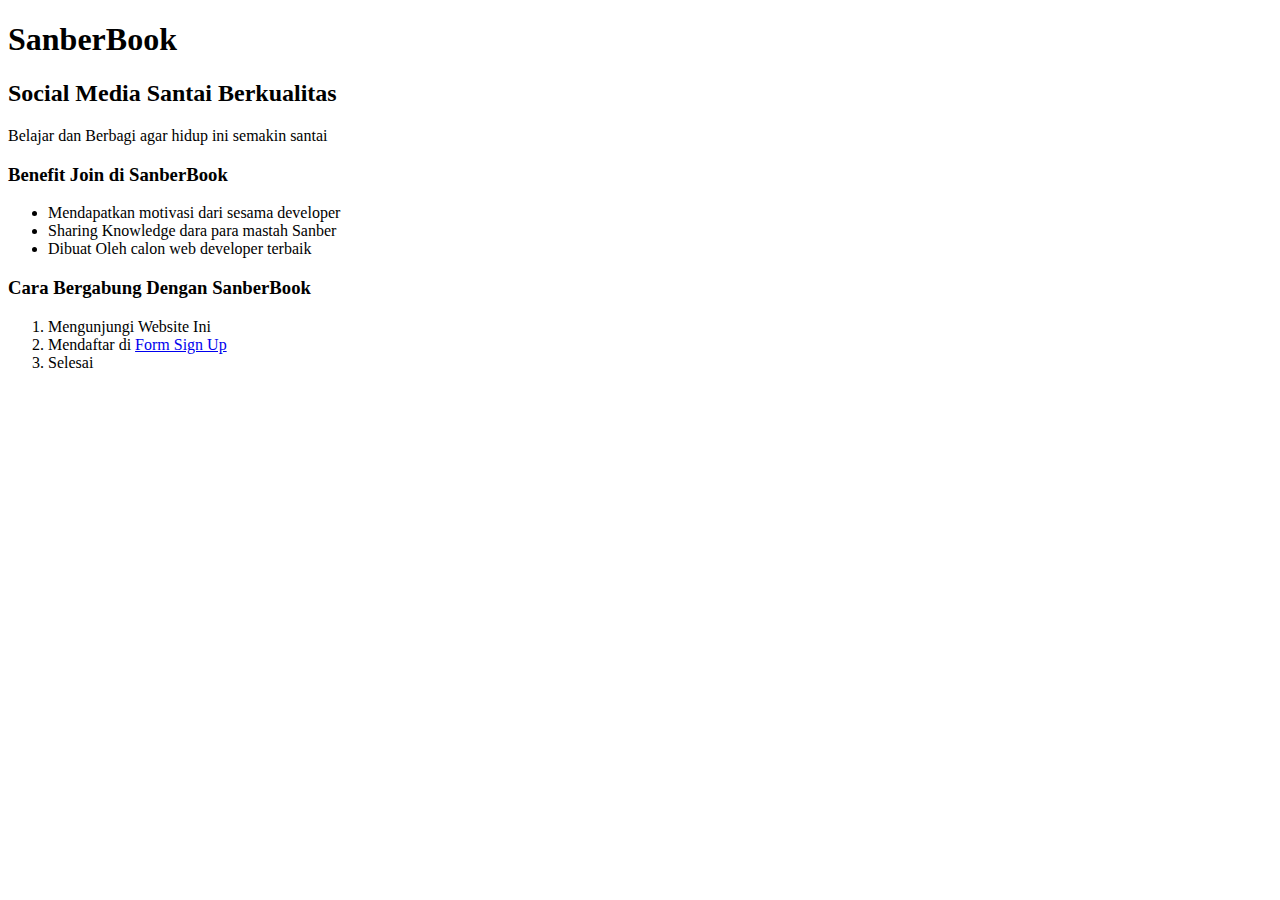
<file: index.html>
<!DOCTYPE html>
<html>
<head>
    <title>SanberCode</title>
</head>
<body>
    <h1>SanberBook</h1>
    <h2>Social Media Santai Berkualitas</h2>
        </p> Belajar dan Berbagi agar hidup ini semakin santai </p>
    <h3>Benefit Join di SanberBook</h3>
        <ul>
            <li>Mendapatkan motivasi dari sesama developer</li>
            <li>Sharing Knowledge dara para mastah Sanber</li>
            <li>Dibuat Oleh calon web developer terbaik</li>
        </ul>
    <h3>Cara Bergabung Dengan SanberBook</h3>
        <ol>
            <li>Mengunjungi Website Ini</li>
            <li>Mendaftar di <a href="form.html">Form Sign Up</a></li>
            <li>Selesai</li>
        </ol>
</body>
</html>
</file>
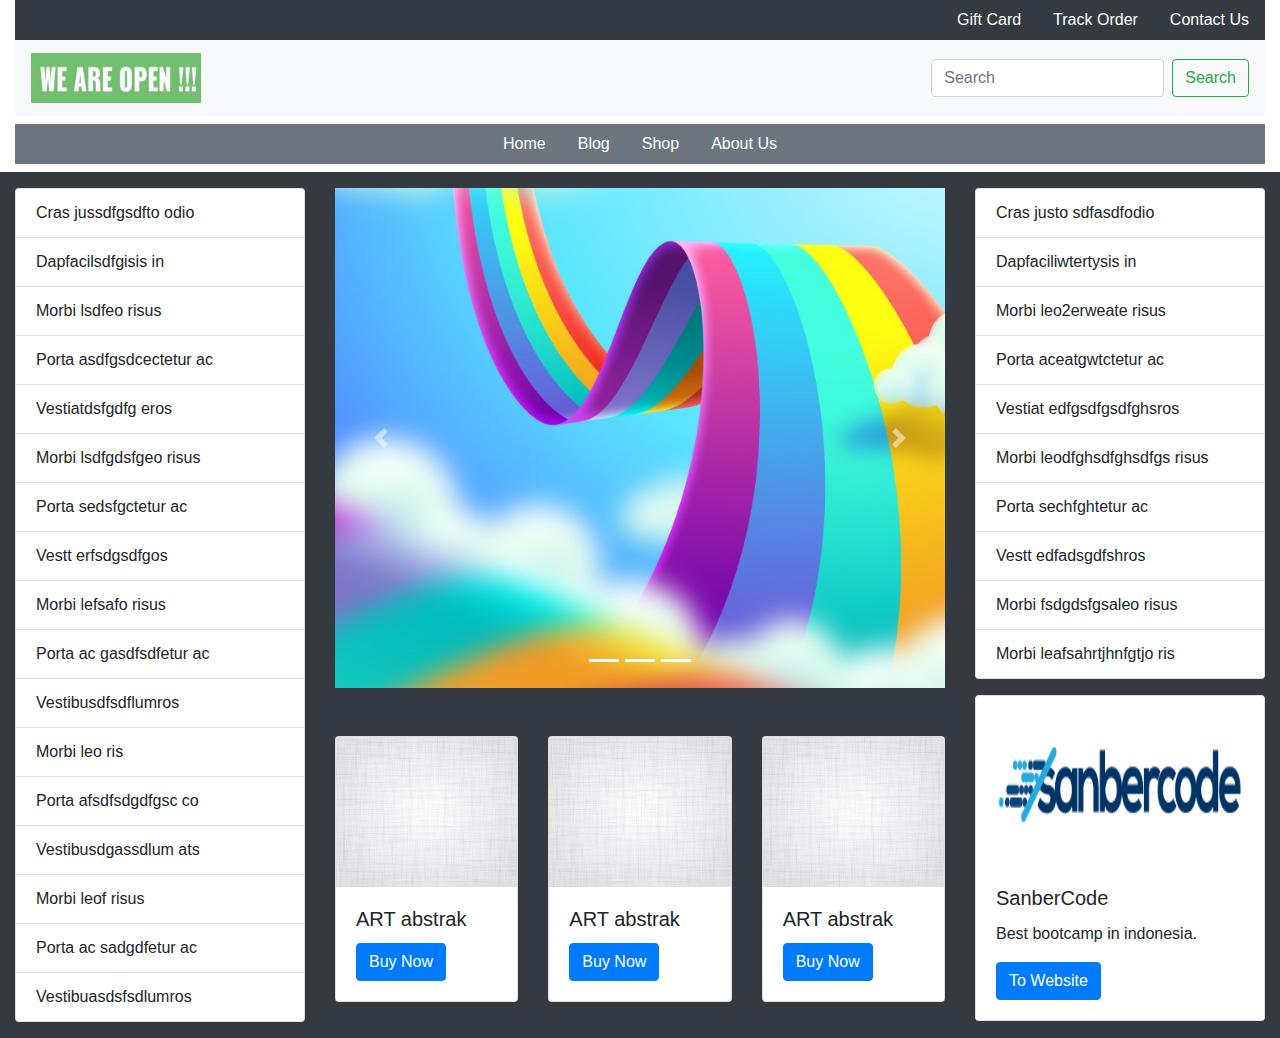
<file: bootstrap sanbercode/index.html>
<!doctype html>
<html lang="en">
  <head>
    <!-- Required meta tags -->
    <meta charset="utf-8">
    <meta name="viewport" content="width=device-width, initial-scale=1, shrink-to-fit=no">

    <!-- Bootstrap CSS -->
    <link rel="stylesheet" href="https://maxcdn.bootstrapcdn.com/bootstrap/4.0.0/css/bootstrap.min.css" integrity="sha384-Gn5384xqQ1aoWXA+058RXPxPg6fy4IWvTNh0E263XmFcJlSAwiGgFAW/dAiS6JXm" crossorigin="anonymous">
    <script src="https://maxcdn.bootstrapcdn.com/bootstrap/4.0.0/js/bootstrap.min.js" integrity="sha384-JZR6Spejh4U02d8jOt6vLEHfe/JQGiRRSQQxSfFWpi1MquVdAyjUar5+76PVCmYl" crossorigin="anonymous"></script>
    <title>KitaBuka</title>
  </head>
  <body>
    <div class="container-fluid">
        <div class="d-flex justify-content-end bg-dark">
            <ul class="nav">
                <li class="nav-item">
                  <a class="nav-link text-white" href="#">Gift Card</a>
                </li>
                <li class="nav-item">
                  <a class="nav-link text-white" href="#">Track Order</a>
                </li>
                <li class="nav-item">
                  <a class="nav-link text-white" href="#">Contact Us</a>
                </li>
              </ul>
        </div>
    </div>
    <div class="container-fluid">
        <nav class="navbar navbar-light bg-light">
        <a class="navbar-brand" href="#">
          <img src="img/logo2.jpg" width="170" height="50" alt="">
        </a>
          <form class="form-inline my-2 my-lg-0">
            <input class="form-control mr-sm-2" type="search" placeholder="Search" aria-label="Search">
            <button class="btn btn-outline-success my-2 my-sm-0" type="submit">Search</button>
          </form>
        </nav>
    </div>
      <div class="container-fluid">
        <div  class="d-flex justify-content-around bg-secondary mt-2">
            <ul class="nav">
                <li class="nav-item">
                  <a class="nav-link text-white" href="#">Home</a>
                </li>
                <li class="nav-item">
                  <a class="nav-link text-white" href="#">Blog</a>
                </li>
                <li class="nav-item">
                  <a class="nav-link text-white" href="#">Shop</a>
                </li>
                <li class="nav-item">
                    <a class="nav-link text-white" href="#">About Us</a>
                  </li>
              </ul>
        </div>
      </div>
      <div class="container-fluid mt-2">
        <div class="row bg-dark">
            <div class="col-3 mb-3 mt-3">
                <ul class="list-group">
                    <li class="list-group-item">Cras jussdfgsdfto odio</li>
                    <li class="list-group-item">Dapfacilsdfgisis in</li>
                    <li class="list-group-item">Morbi lsdfeo risus</li>
                    <li class="list-group-item">Porta asdfgsdcectetur ac</li>
                    <li class="list-group-item">Vestiatdsfgdfg eros</li>
                    <li class="list-group-item">Morbi lsdfgdsfgeo risus</li>
                    <li class="list-group-item">Porta sedsfgctetur ac</li>
                    <li class="list-group-item">Vestt erfsdgsdfgos</li>
                    <li class="list-group-item">Morbi lefsafo risus</li>
                    <li class="list-group-item">Porta ac gasdfsdfetur ac</li>
                    <li class="list-group-item">Vestibusdfsdflumros</li>
                    <li class="list-group-item">Morbi leo ris</li>
                    <li class="list-group-item">Porta afsdfsdgdfgsc co</li>
                    <li class="list-group-item">Vestibusdgassdlum ats</li>
                    <li class="list-group-item">Morbi leof risus</li>
                    <li class="list-group-item">Porta ac sadgdfetur ac</li>
                    <li class="list-group-item">Vestibuasdsfsdlumros</li>
                </ul>
            </div>
            <div class="col-6 mt-3">
                <div id="carouselExampleControls" class="carousel slide" data-ride="carousel">
                    <ol class="carousel-indicators">
                        <li data-target="#carouselExampleIndicators" data-slide-to="0" class="active"></li>
                        <li data-target="#carouselExampleIndicators" data-slide-to="1" class="active"></li>
                        <li data-target="#carouselExampleIndicators" data-slide-to="2" class="active"></li>
                    </ol>
                    <div class="carousel-inner">
                      <div class="carousel-item active">
                        <img class="d-block" src="img/main.jpg"  height="500px" alt="First slide">
                      </div>
                      <div class="carousel-item">
                        <img class="d-block" src="img/main2.jpg" height="500px" alt="Second slide">
                      </div>
                      <div class="carousel-item">
                        <img class="d-block" src="img/main3.jpg" height="500px" alt="Third slide">
                      </div>
                    </div>
                    <a class="carousel-control-prev" href="#carouselExampleControls" role="button" data-slide="prev">
                      <span class="carousel-control-prev-icon" aria-hidden="true"></span>
                      <span class="sr-only">Previous</span>
                    </a>
                    <a class="carousel-control-next" href="#carouselExampleControls" role="button" data-slide="next">
                      <span class="carousel-control-next-icon" aria-hidden="true"></span>
                      <span class="sr-only">Next</span>
                    </a>
                  </div>
                  <div class="row mt-5">
                      <div class="col">
                        <div class="card">
                          <img class="card-img-top" src="img/pattern.jpg" height="150px" alt="Card image cap">
                          <div class="card-body">
                            <h5 class="card-title">ART abstrak</h5>
                            <a href="#" class="btn btn-primary">Buy Now</a>
                          </div>
                        </div>
                      </div>
                      <div class="col">
                        <div class="card">
                          <img class="card-img-top" src="img/pattern.jpg" height="150px" alt="Card image cap">
                          <div class="card-body">
                            <h5 class="card-title">ART abstrak</h5>
                            <a href="#" class="btn btn-primary">Buy Now</a>
                          </div>
                        </div>
                      </div>
                      <div class="col">
                        <div class="card">
                          <img class="card-img-top" src="img/pattern.jpg" height="150px" alt="Card image cap">
                          <div class="card-body">
                            <h5 class="card-title">ART abstrak</h5>
                            <a href="#" class="btn btn-primary">Buy Now</a>
                          </div>
                        </div>
                      </div>
                  </div>
            </div>
            <div class="col-3 mt-3">
                <ul class="list-group">
                    <li class="list-group-item">Cras justo sdfasdfodio</li>
                    <li class="list-group-item">Dapfaciliwtertysis in</li>
                    <li class="list-group-item">Morbi leo2erweate risus</li>
                    <li class="list-group-item">Porta aceatgwtctetur ac</li>
                    <li class="list-group-item">Vestiat edfgsdfgsdfghsros</li>
                    <li class="list-group-item">Morbi leodfghsdfghsdfgs risus</li>
                    <li class="list-group-item">Porta sechfghtetur ac</li>
                    <li class="list-group-item">Vestt edfadsgdfshros</li>
                    <li class="list-group-item">Morbi fsdgdsfgsaleo risus</li>
                    <li class="list-group-item">Morbi leafsahrtjhnfgtjo ris</li>
                </ul>
                <div class="row mt-3">
                    <div class="col">
                        <div class="card">
                            <img class="card-img-top" src="img/logo.png" height="170px" alt="Card image cap">
                            <div class="card-body">
                              <h5 class="card-title">SanberCode</h5>
                              <p class="card-text">Best bootcamp in indonesia.</p>
                              <a href="https://sanbercode.com/" class="btn btn-primary">To Website</a>
                            </div>
                          </div>
                    </div>
                </div>
            </div>
          </div>
        </div>
    </div>
    <script src="https://code.jquery.com/jquery-3.2.1.slim.min.js" integrity="sha384-KJ3o2DKtIkvYIK3UENzmM7KCkRr/rE9/Qpg6aAZGJwFDMVNA/GpGFF93hXpG5KkN" crossorigin="anonymous"></script>
    <script src="https://cdnjs.cloudflare.com/ajax/libs/popper.js/1.12.9/umd/popper.min.js" integrity="sha384-ApNbgh9B+Y1QKtv3Rn7W3mgPxhU9K/ScQsAP7hUibX39j7fakFPskvXusvfa0b4Q" crossorigin="anonymous"></script>
    <script src="https://maxcdn.bootstrapcdn.com/bootstrap/4.0.0/js/bootstrap.min.js" integrity="sha384-JZR6Spejh4U02d8jOt6vLEHfe/JQGiRRSQQxSfFWpi1MquVdAyjUar5+76PVCmYl" crossorigin="anonymous"></script>
</body>
</html>
</file>
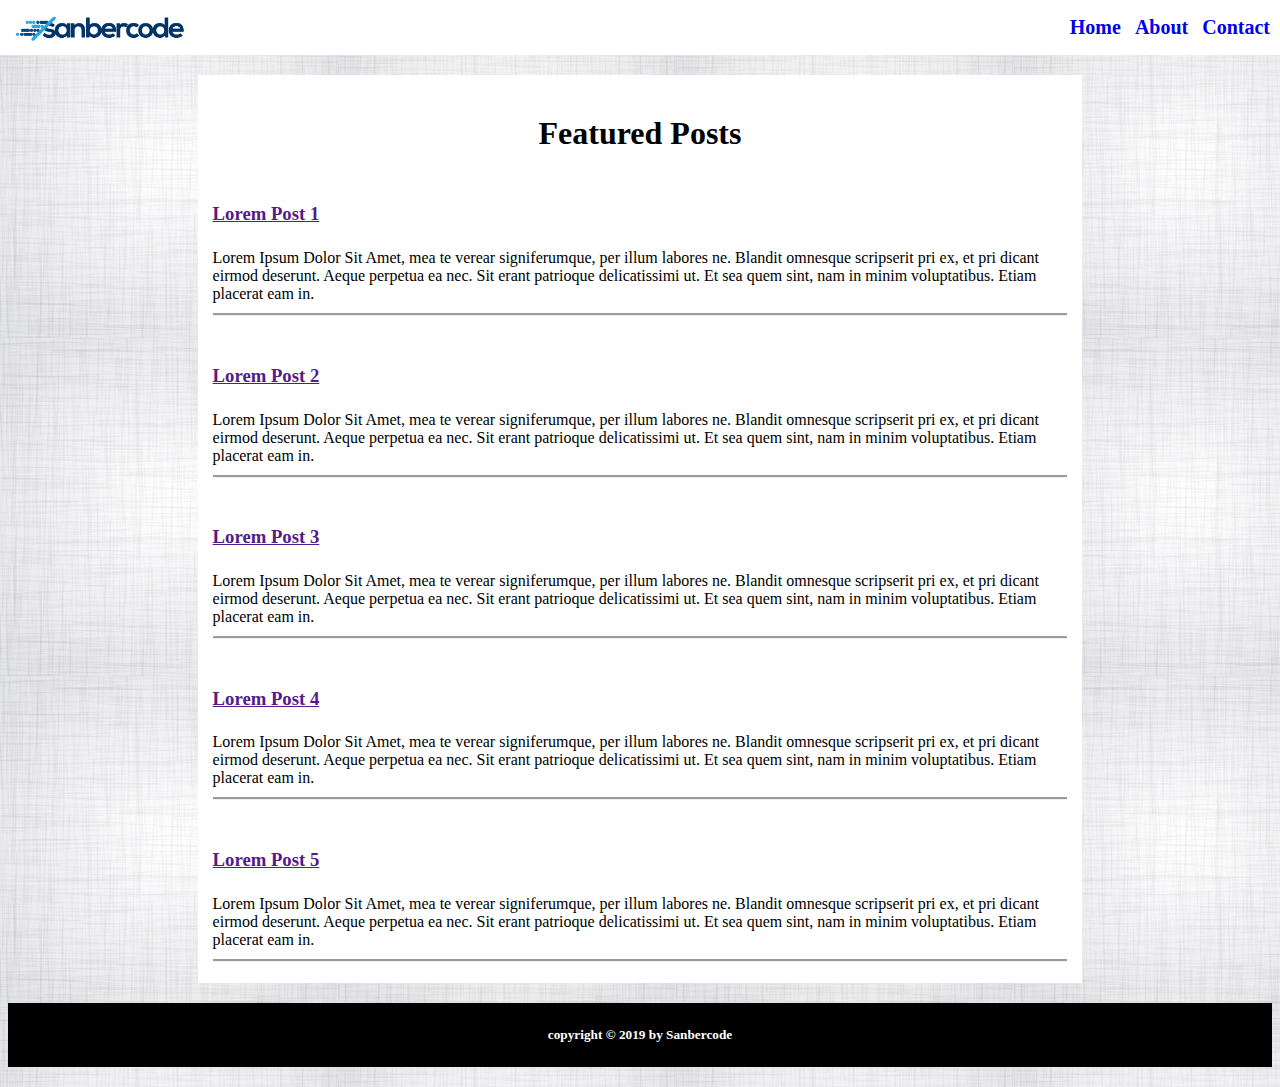
<file: sanbercode2/index.html>
<html>
  <head>
    <link href="public/css/style.css" rel="stylesheet" type="text/css">
    <link href="https://fonts.googleapis.com/css?family=Slabo+27px" rel="stylesheet">
  </head>
  <body>
    <div class="header">
      <img id="logo" src="public/img/logo.png" width="200px" />
      <nav>
        <ul>
          <a href="#"><li>Home</li></a>
          <a href="#"><li>About</li></a>
          <a href="#"><li>Contact</li></a>
        </ul>
      </nav>
    </header>
    </div>
    <section>
      <h1>Featured Posts</h1>
        <div id="article-list">
        <article>
          <a href=""><h3>Lorem Post 1</h3></a>
          <p>
            Lorem Ipsum Dolor Sit Amet, mea te verear signiferumque, per illum labores ne. Blandit omnesque scripserit pri ex, 
            et pri dicant eirmod deserunt. Aeque perpetua ea nec. Sit erant patrioque delicatissimi ut. Et sea quem sint, nam in minim voluptatibus. 
            Etiam placerat eam in.
          </p>
        </article>
        <article>
          <a href=""><h3>Lorem Post 2</h3></a>
          <p>
            Lorem Ipsum Dolor Sit Amet, mea te verear signiferumque, per illum labores ne. Blandit omnesque scripserit pri ex, 
            et pri dicant eirmod deserunt. Aeque perpetua ea nec. Sit erant patrioque delicatissimi ut. Et sea quem sint, nam in minim voluptatibus. 
            Etiam placerat eam in.
          </p>
        </article>
        <article>
          <a href=""><h3>Lorem Post 3</h3></a>
          <p>
            Lorem Ipsum Dolor Sit Amet, mea te verear signiferumque, per illum labores ne. Blandit omnesque scripserit pri ex, 
            et pri dicant eirmod deserunt. Aeque perpetua ea nec. Sit erant patrioque delicatissimi ut. Et sea quem sint, nam in minim voluptatibus.
            Etiam placerat eam in.
          </p>
        </article>
        <article>
          <a href=""><h3>Lorem Post 4</h3></a>
          <p>
            Lorem Ipsum Dolor Sit Amet, mea te verear signiferumque, per illum labores ne. Blandit omnesque scripserit pri ex, 
            et pri dicant eirmod deserunt. Aeque perpetua ea nec. Sit erant patrioque delicatissimi ut. Et sea quem sint, nam in minim voluptatibus. 
            Etiam placerat eam in.
          </p>
        </article>
        <article>
          <a href=""><h3>Lorem Post 5</h3></a>
          <p>
            Lorem Ipsum Dolor Sit Amet, mea te verear signiferumque, per illum labores ne. Blandit omnesque scripserit pri ex, 
            et pri dicant eirmod deserunt. Aeque perpetua ea nec. Sit erant patrioque delicatissimi ut. Et sea quem sint, nam in minim voluptatibus. 
            Etiam placerat eam in.
          </p>
        </article>
      </div>
    </section>
    <footer>
      <h5>copyright &copy; 2019 by Sanbercode</h5>
    </footer>
  </body>
</html>
</file>
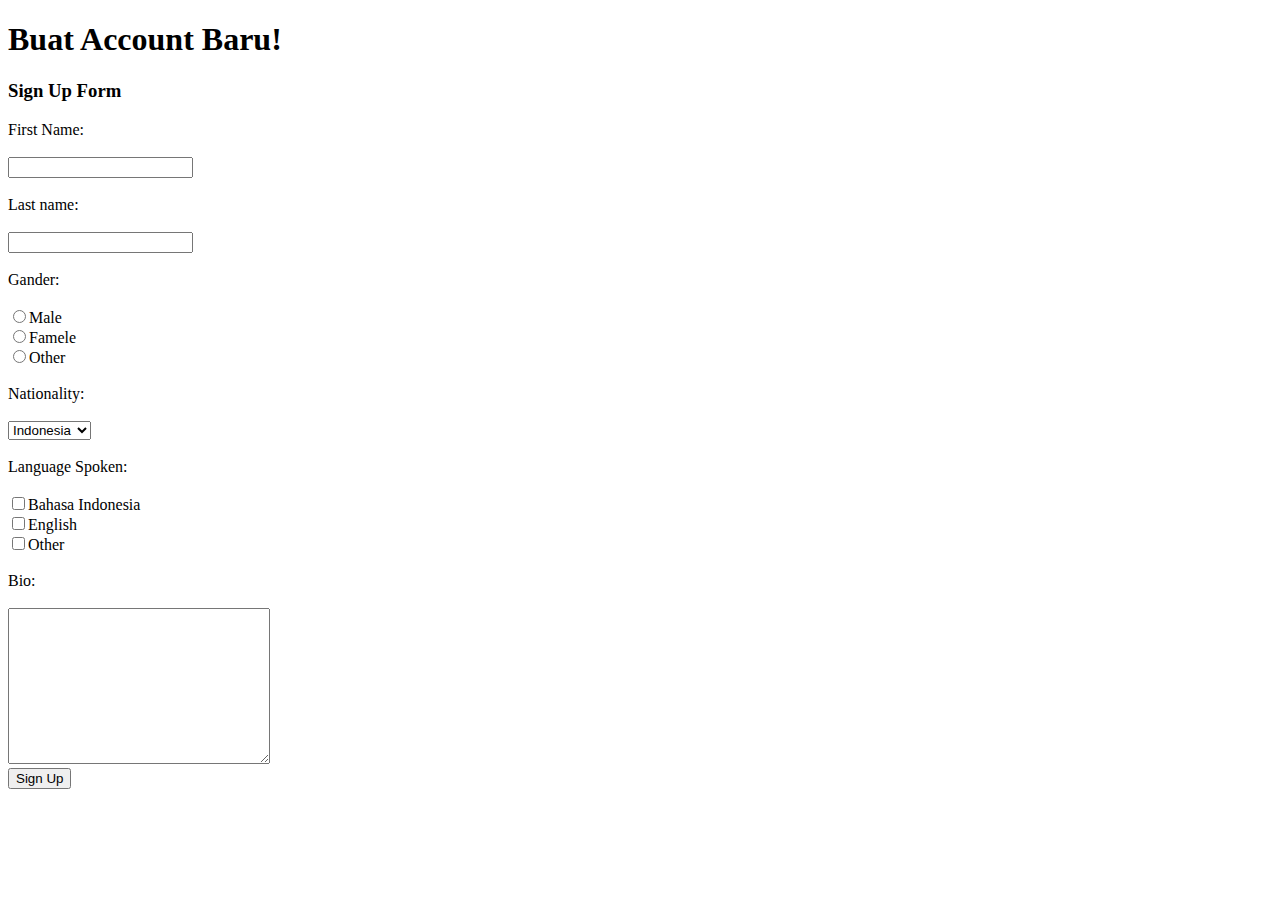
<file: form.html>
<!DOCTYPE html>
<html lang="en">
<head>
    <meta charset="UTF-8">
    <meta http-equiv="X-UA-Compatible" content="IE=edge">
    <meta name="viewport" content="width=device-width, initial-scale=1.0">
    <title>Sign Up</title>
</head>
<body>
    <h1>Buat Account Baru!</h1>
    <h3>Sign Up Form</h3>
    <form action="welcome.html" method="POST">
            <label>First Name:</label><br><br>
                <input type="text" name="nama"><br><br>
            <label>Last name:</label><br><br>
                <input type="text" name="nama"><br><br>
            <label>Gander:</label><br><br>
                <input type="radio" name="GD">Male<br>
                <input type="radio" name="GD">Famele<br>
                <input type="radio" name="GD">Other<br><br>
            <label>Nationality:</label><br><br>
            <select name="Kewarganegaraan">
                <option value="1">Indonesia</option>
                <option value="1">Malaysia</option>
                <option value="1">Singapure</option>
                <option value="1">Inggris</option>
                <option value="1">Jerman</option>
            </select><br><br>
            <label>Language Spoken:</label><br><br>
                <input type="checkbox">Bahasa Indonesia<br>
                <input type="checkbox">English<br>
                <input type="checkbox">Other<br><br>
            <label>Bio:</label><br><br>
                <textarea name="feedback" cols="30" rows="10"></textarea><br>
                <input type="submit" value="Sign Up"  >
    </form>
</body>
</html>
</file>
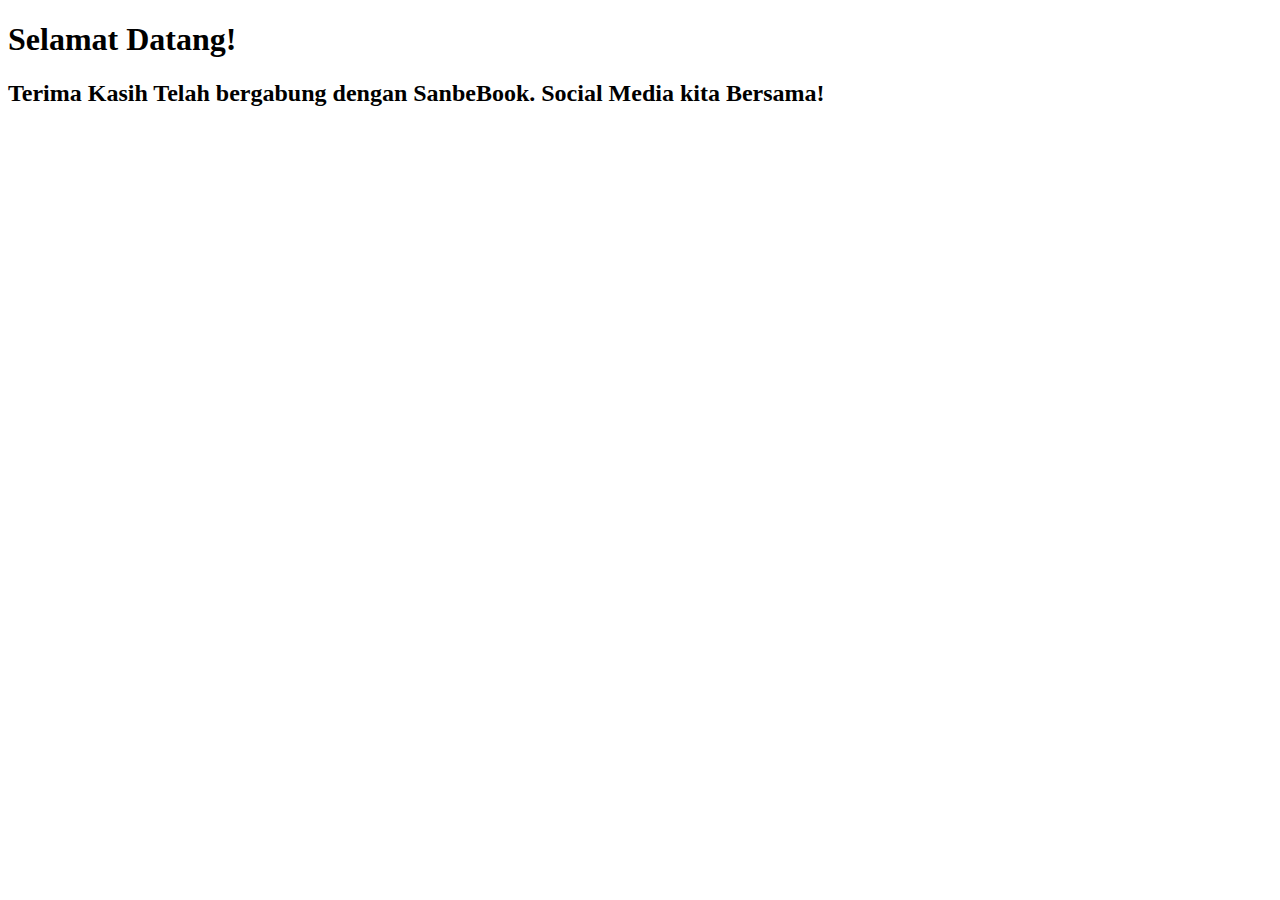
<file: welcome.html>
<!DOCTYPE html>
<html lang="en">
<head>
    <meta charset="UTF-8">
    <meta http-equiv="X-UA-Compatible" content="IE=edge">
    <meta name="viewport" content="width=device-width, initial-scale=1.0">
    <title>Sign Up Succes</title>
</head>
<body>
    <h1>Selamat Datang!</h1>
    <h2>Terima Kasih Telah bergabung dengan SanbeBook. Social Media kita Bersama!</h2>
</body>
</html>
</file>
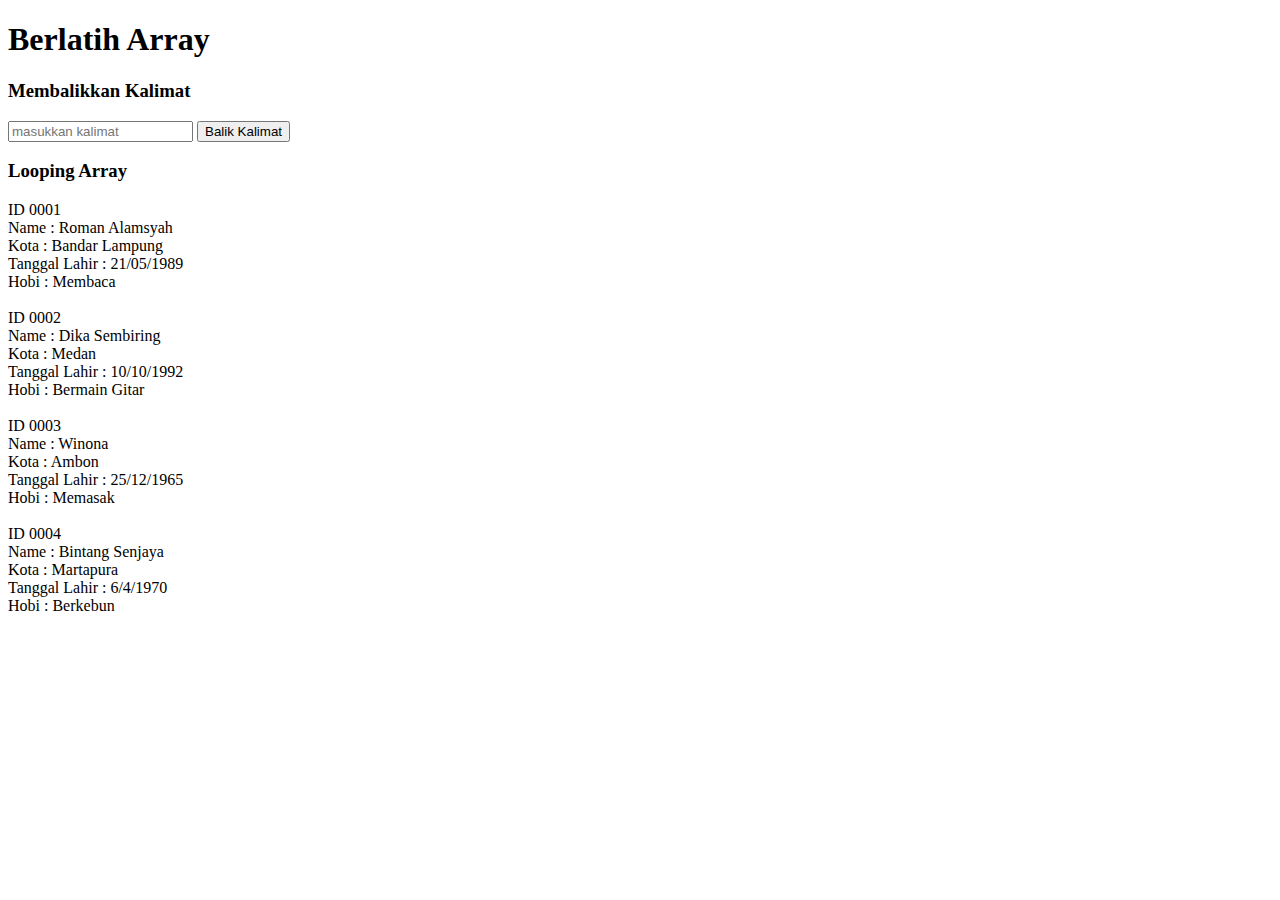
<file: sanbercode4 js/array.html>
<!DOCTYPE html>
<html lang="en">
<head>
    <meta charset="UTF-8">
    <meta name="viewport" content="width=device-width, initial-scale=1.0">
    <meta http-equiv="X-UA-Compatible" content="ie=edge">
    <title>Array</title>
</head>
<body>

    <h1>Berlatih Array</h1>

    <h3>Membalikkan Kalimat</h3>
    <form action="#" id="balikString">
        <input type="text" id="word" placeholder="masukkan kalimat">
        <input type="submit" value="Balik Kalimat">
    </form>
    <div id="jawaban1" style="margin-top: 10px"></div>
    
    <h3>Looping Array</h3>
    <div id="jawaban2"></div>


    <script>
        /* 
            SOAL NO. 1 Balik Kalimat 
            Tipe data String dapat dilihat sebagai tipe data array. Kita dapat mengakses karakter-karakter pada sebuah string seperti mengakses elemen pada array.
            Buatlah sebuah fungsi dengan nama balikString(). Fungsi ini akan menerima argumen sebuah string dan mengembalikan kebalikannya.
            
            Catatan: TIDAK Boleh menggunakan reverse, wajib dengan looping!

            Contoh: 
            balikString("abduh coding") 
            akan memberikan output: "gnidoc hudba"

            Hint: Gunakan properti length dari string untuk mencari tahu panjang string
        */
        // Code kamu di sini
        var output = "";
        function balikString(huruf){
            for(var a = huruf.length - 1; a>=0; a--){
                output += huruf[a];
            }
            return output
        }
        
        // Driver Code, jangan diganggu!
        var formBalikString = document.getElementById("balikString")
        formBalikString.addEventListener("submit", function(e) {
            e.preventDefault()
            var word = document.getElementById("word").value
            var reverseWord = balikString(word)

            document.getElementById("jawaban1").innerHTML = reverseWord
        })

        
        
        /* 
            SOAL NO. 2 LOOPING PADA ARRAY
            Buatlah sebuah fungsi dengan nama dataHandling() dengan sebuah parameter untuk menerima argumen. Argumen yang akan diterima adalah sebuah 
            array yang berisi beberapa array sejumlah n. Contoh input dapat dilihat dibawah:

            var input = [
                ["0001", "Roman Alamsyah", "Bandar Lampung", "21/05/1989", "Membaca"],
                ["0002", "Dika Sembiring", "Medan", "10/10/1992", "Bermain Gitar"],
                ["0003", "Winona", "Ambon", "25/12/1965", "Memasak"],
                ["0004", "Bintang Senjaya", "Martapura", "6/4/1970", "Berkebun"]
            ]

            Tugas kamu adalah mengimplementasikan fungsi dataHandling agar dapat menampilkan data-data pada dari argumen seperti di bawah ini:

            Nomor ID:  0001
            Nama Lengkap:  Roman Alamsyah
            TTL:  Bandar Lampung 21/05/1989
            Hobi:  Membaca

            Nomor ID:  0002
            Nama Lengkap:  Dika Sembiring
            TTL:  Medan 10/10/1992
            Hobi:  Bermain Gitar

            Nomor ID:  0003
            Nama Lengkap:  Winona
            TTL:  Ambon 25/12/1965
            Hobi:  Memasak

            Nomor ID:  0004
            Nama Lengkap:  Bintang Senjaya
            TTL:  Martapura 6/4/1970
            Hobi:  Berkebun

        */

        var input = [
                ["0001", "Roman Alamsyah", "Bandar Lampung", "21/05/1989", "Membaca"],
                ["0002", "Dika Sembiring", "Medan", "10/10/1992", "Bermain Gitar"],
                ["0003", "Winona", "Ambon", "25/12/1965", "Memasak"],
                ["0004", "Bintang Senjaya", "Martapura", "6/4/1970", "Berkebun"]
            ]
        
        // Code kamu di sini, lakukan looping terhadap input di atas
        function dataHandling(bio){
            var output="";
            for(var i=0; i<bio.length; i++){
                output += " ID " + bio[i][0] + "<br> Name : " + bio[i][1] + "<br> Kota : " + bio[i][2] + "<br> Tanggal Lahir : " + bio[i][3] + "<br> Hobi : " + bio[i][4] + "<br><br>"
            }
            return output
        }
        
        var jawaban2 = dataHandling(input) // =  Isikan outputnya di sini

        document.getElementById("jawaban2").innerHTML = jawaban2  

    </script>

</body>
</html>
</file>
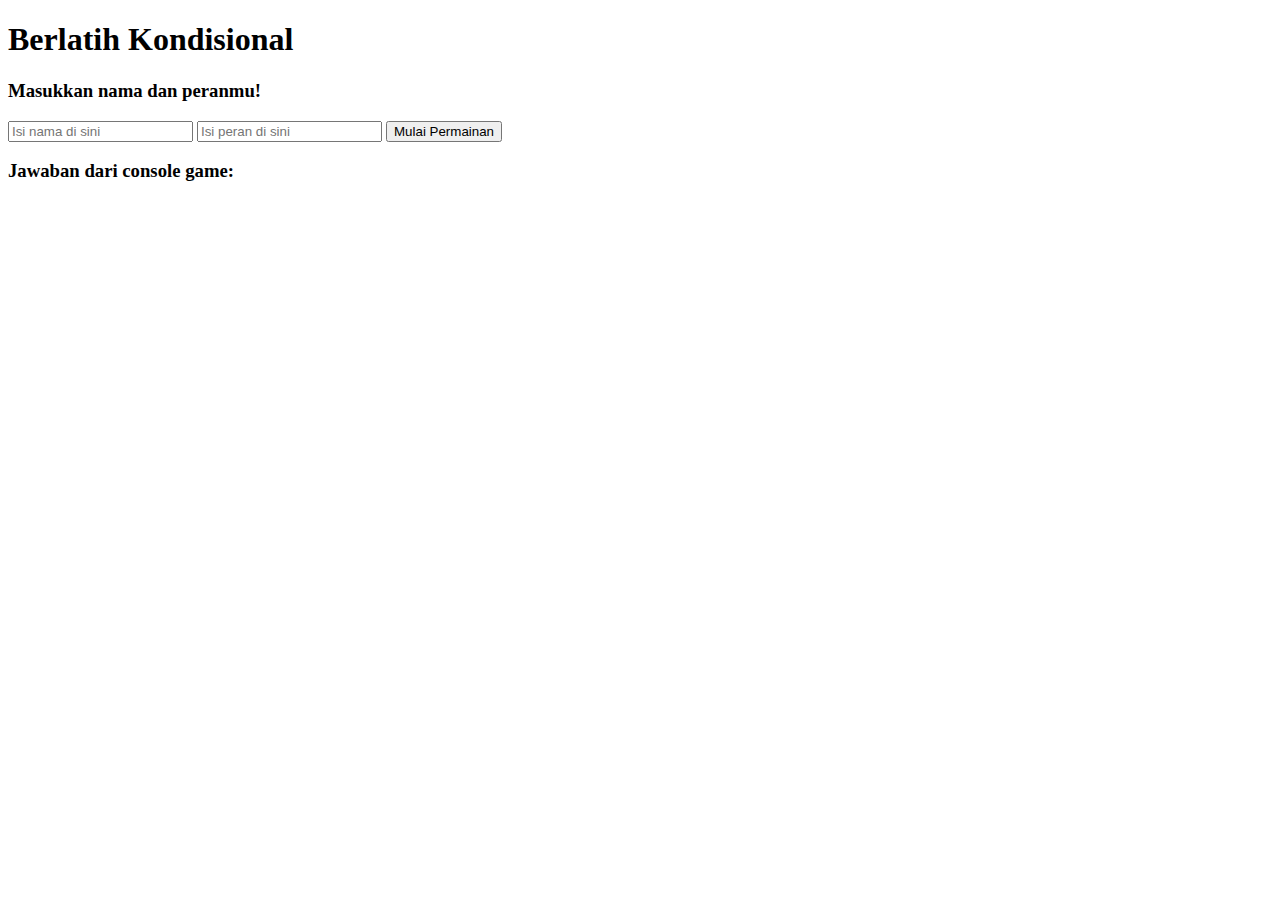
<file: sanbercode4 js/conditional.html>
<!DOCTYPE html>
<html lang="en">
<head>
    <meta charset="UTF-8">
    <meta name="viewport" content="width=device-width, initial-scale=1.0">
    <meta http-equiv="X-UA-Compatible" content="ie=edge">
    <title>Conditional HTML</title>
</head>
<body>
    <h1>Berlatih Kondisional</h1>
    
    <h3>Masukkan nama dan peranmu!</h3>
    <form action="#" id="formConditional">
        <input type="text" id="name" placeholder="Isi nama di sini">
        <input type="text" id="role" placeholder="Isi peran di sini">
        <input type="submit" value="Mulai Permainan">
    </form>

    <h3>Jawaban dari console game: </h3>
    <div id="jawaban">

    </div>
</body>

<script>

    var form = document.getElementById("formConditional")
    var jawaban = document.getElementById("jawaban")

    form.addEventListener("submit", function(e) {
        e.preventDefault()

        /* 
            ATURAN PERMAINAN 
            // Output untuk Input nama = '' dan peran = ''
            // => "Nama harus diisi!"
    
            //Output untuk input jika nama != '' dan peran = ''
            // => "Halo Mikael, Pilih peranmu untuk memulai game!"
    
            //Output untuk Input jika nama != '' dan peran 'Penyihir'
            // => "Selamat datang di Dunia Werewolf, Nina"
            // => "Halo Penyihir Nina, kamu dapat melihat siapa yang menjadi Werewolf!"
    
            //Output untuk Input jika nama != '' dan peran 'Werewolf'
            // => "Selamat datang di Dunia Werewolf, Danu"
            // "Halo Werewolf Danu, kamu dapat memilih siapa yang akan kamu makan malam ini!"
    
            //Output untuk Input jika nama != '' dan peran 'Rakjel'
            // => "Selamat datang di Dunia Werewolf, Zero"
            // => "Halo Rakjel Zero, Kamu menjadi rakyat jelata "
    
            PETUNJUK MENGERJAKAN
            1. Buat Kondisional agar output dari konsol sesuai yang diharapkan
            2. masukkan lah jawaban dari kondisi yang diberikan oleh User ke dalam variabel jawabanKonsol
        */

        // Tuliskan Code kamu di sini
        var name = document.getElementById("name").value
        var role = document.getElementById("role").value       
        // buatlah kondisional berdasarkan dua variabel di atas yaitu name dan role, ketentuannya dapat dibaca di atas
        output=""
        if(name != ''){
            if(role =='Penyihir'){
            output += 'Selamat Datang di dunia warewolf, ' + name + "<br>" + 'Halo' + ' ' + role + ' ' + name + ', kamu dapat melihat siapa yang menjadi Werewolf!'
         }
         if(role =='Warewolf'){
            output += 'Selamat Datang di dunia warewolf, ' + name + "<br>" + 'Halo' + ' ' + role + ' ' + name + ', kamu dapat memilih siapa yang akan kamu makan malam ini!'
         }
         if(role =='Rakjel'){
            output += 'Selamat Datang di dunia warewolf, ' + name + "<br>" + 'Halo' + ' ' + role + ' ' + name + ', Halo Rakjel Zero, Kamu menjadi rakyat jelata'
         }
         else{
            output += 'Halo ' +name+ ' Silahkan Pilih peran mau untuk memulai game!'
        }   
        }else{
            output += 'Nama Harus Diisi!'
        }


        var jawabanKonsol = output // = jawaban dari kondisional di-assign di sini
        // Code Sampai sini

        jawaban.innerHTML = jawabanKonsol
    })
        

</script>
</html>
</file>
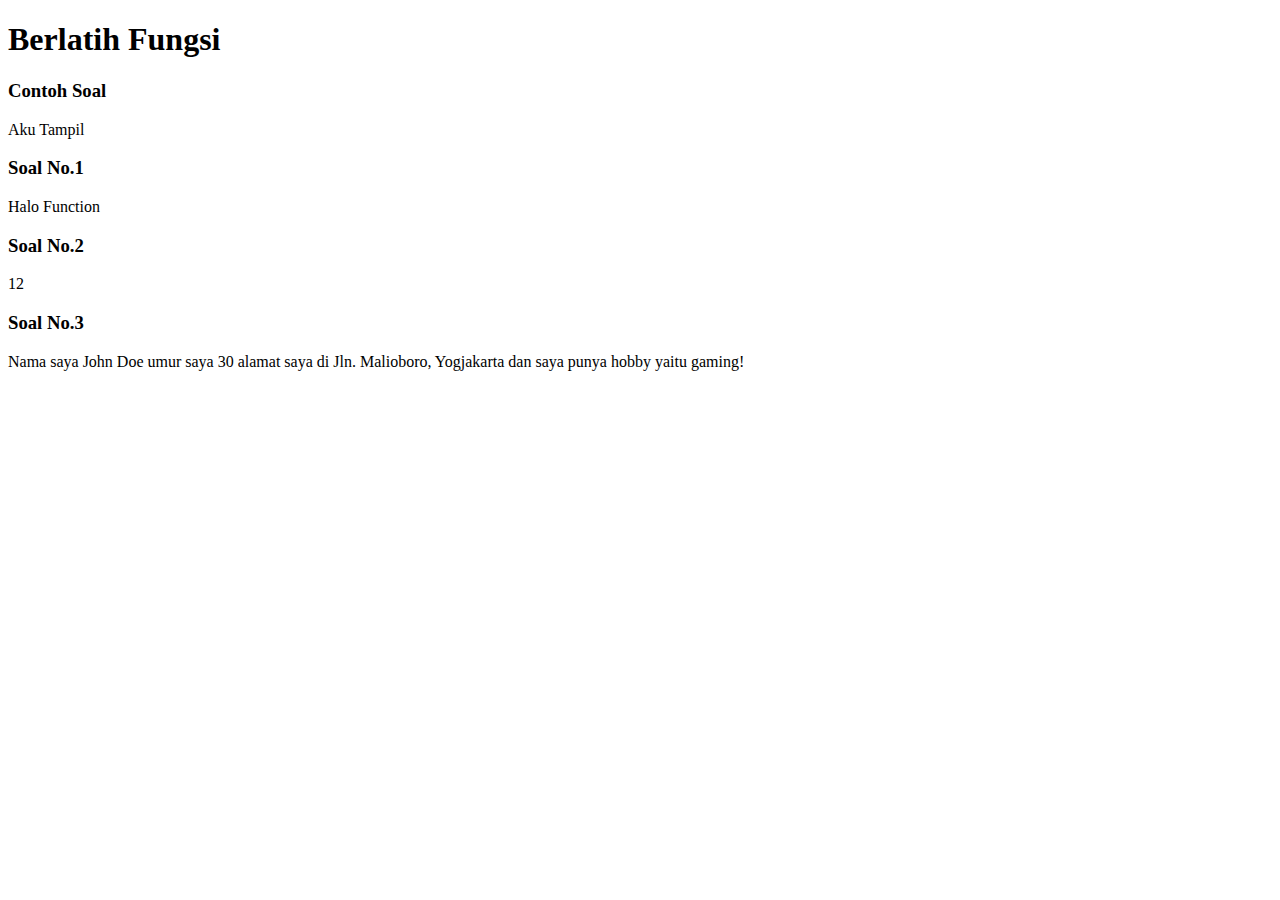
<file: sanbercode4 js/function.html>
<!DOCTYPE html>
<html lang="en">
<head>
    <meta charset="UTF-8">
    <meta name="viewport" content="width=device-width, initial-scale=1.0">
    <meta http-equiv="X-UA-Compatible" content="ie=edge">
    <title>Function</title>
</head>
<body>
    <h1>Berlatih Fungsi</h1>

    <h3>Contoh Soal</h3>
    <div id="contohJawaban">

    </div>

    <h3>Soal No.1</h3>
    <div id="jawaban1">

    </div>

    <h3>Soal No.2</h3>
    <div id="jawaban2">

    </div>

    <h3>Soal No.3</h3>
    <div id="jawaban3">

    </div>

    <script>

        // CONTOH
        // Kamu diminta untuk membuat fungsi bernama tampilkan() untuk menampilkan "Aku Tampil" pada halaman html. 

        // Jawaban CONTOH
        function tampilkan() {
            document.getElementById("contohJawaban").innerHTML = "Aku Tampil"
        }

        //Jalankan function 
        tampilkan()

        // Soal No. 1 Fungsi Teriak
        /* 
            Buatlah sebuah fungsi bernama teriak(), yang mengembalikan nilai berupa "Halo Function!", yang kemudian akan ditampilkan di halaman html.
            Tampilkan dengan cara document.getElementById("jawaban1").innerHTML seperti di CONTOH.
        */

        
        function teriak() {
            document.getElementById("jawaban1").innerHTML = "Halo Function"
        }
        
        // Jalankan function teriak
        teriak()

        // Soal No. 2 Fungsi Kalikan
        /* 
            Buatlah sebuah fungsi bernama kalikan(), yang mengembalikan nilai berupa hasil kali dari dua parameter yang dikirim.
            CONTOH OUTPUT: 
            kalikan(5, 4) akan memberikan output 20
            Tampilkan jawaban dengan cara document.getElementById("jawaban2").innerHTML seperti di CONTOH
        */

        
        function kalikan(num1, num2) {
            var kali = num1 * num2
            document.getElementById("jawaban2").innerHTML = kali
        }
        


        // Jalankan function kalikan
        kalikan(3, 4)

        // Soal No. 3 Fungsi buatKalimat
        /* 
            Buatlah sebuah fungsi bernama buatKalimat(), yang akan memproses seluruh parameter yang diinput menjadi satu kalimat berikut: 
            "Nama saya [Name], umur saya [Age] tahun, alamat saya di [Address], dan saya punya hobby yaitu [hobby]!"

            CONTOH: 
            var name = "Agus";
            var age = 30;
            var address = "Jln. Malioboro, Yogjakarta";
            var hobby = "gaming";

            var kalimatBaru = buatKalimat(name,age,address,hobby);
            Akan menampilkan : 
            "Nama saya Agus, umur saya 30 tahun, alamat saya di Jln. Malioboro, Yogjakarta, dan saya punya hobby yaitu gaming!"
            Tampilkan dengan cara document.getElementById("jawaban3").innerHTML seperti di CONTOH
        */
    
        function buatKalimat(nama, umur, alamat, hobi) {
            var data =  " Nama saya " + nama + " umur saya " + umur + " alamat saya di " + alamat + " dan saya punya hobby yaitu " + hobi
            document.getElementById("jawaban3").innerHTML = data
        }


        // Jalankan function buatKalimat
        var name = "John Doe";
        var age = 30;
        var address = "Jln. Malioboro, Yogjakarta";
        var hobby = "gaming!";
        buatKalimat(name, age, address, hobby);
    </script>
</body>


</html>
</file>
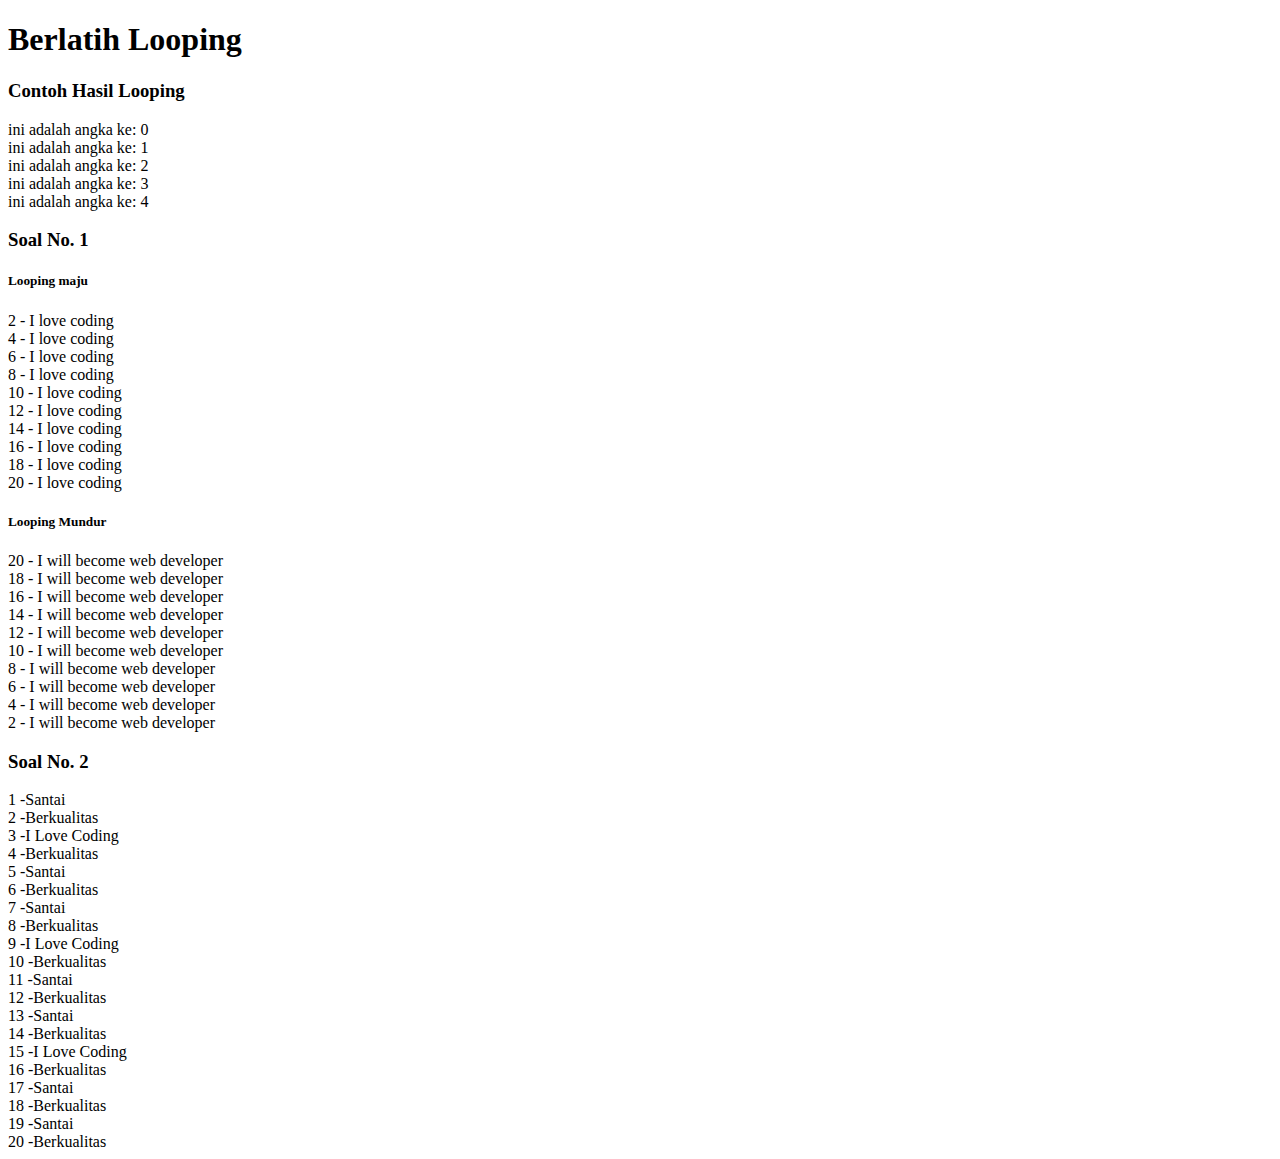
<file: sanbercode4 js/looping.html>
<!DOCTYPE html>
<html lang="en">
<head>
    <meta charset="UTF-8">
    <meta name="viewport" content="width=device-width, initial-scale=1.0">
    <meta http-equiv="X-UA-Compatible" content="ie=edge">
    <title>Looping</title>

</head>
<body>
    <h1>Berlatih Looping</h1>
    <h3>Contoh Hasil Looping</h3>
    <div id="example">

    </div>
    <h3>Soal No. 1</h3>
    <div id="jawaban1">

    </div>
    <h3>Soal No. 2</h3>
    <div id="jawaban2"></div>


    <script>
        // Contoh untuk melakukan looping dengan for
        var jawabanContoh = ""
        for (var i = 0; i < 5; i++) {
            jawabanContoh += "ini adalah angka ke: " + [i] + "<br>"
            
        }
        
        // Driver Code
        document.getElementById("example").innerHTML = jawabanContoh
    
    
        // Soal No. 1 Looping menggunakan While
        /* 
            Pada tugas ini kamu diminta untuk melakukan looping dalam JavaScript dengan menggunakan syntax while. Untuk membuat tantangan ini lebih menarik, 
            kamu juga diminta untuk membuat suatu looping yang menghitung maju dan menghitung mundur. Jangan lupa tampilkan di console juga judul 
            'LOOPING PERTAMA' dan 'LOOPING KEDUA'." 
    
            OUTPUT :
    
            LOOPING PERTAMA
            2 - I love coding
            4 - I love coding
            6 - I love coding
            8 - I love coding
            10 - I love coding
            12 - I love coding
            14 - I love coding
            16 - I love coding
            18 - I love coding
            20 - I love coding
            LOOPING KEDUA
            20 - I will become web developer
            18 - I will become web developer
            16 - I will become web developer
            14 - I will become web developer
            12 - I will become web developer
            10 - I will become web developer
            8 - I will become web developer
            6 - I will become web developer
            4 - I will become web developer
            2 - I will become web developer
        */
        var i = 2
        var maju =""
        while(i<=20){
            maju += i + " -   I love coding <br>"
            i+=2
        }

        var b = 20
        var mundur =""
        while(b>=1){
            mundur += b + " -   I will become web developer <br>"
            b-=2
        }
        var jawaban1 = "<h5>Looping maju</h5>" + maju + "<h5>Looping Mundur</h5>" + mundur

    
        // Driver Code, Jangan diganggu !
        document.getElementById("jawaban1").innerHTML = jawaban1
    
        // Soal No. 2
        /* 
            Pada tugas ini kamu diminta untuk melakukan looping dalam JavaScript dengan menggunakan syntax for. Untuk membuat tantangan ini lebih menarik, 
            kamu juga diminta untuk memenuhi syarat tertentu yaitu: 
    
            SYARAT: 
            A. Jika angka ganjil maka tampilkan Santai
            B. Jika angka genap maka tampilkan Berkualitas
            C. Jika angka yang sedang ditampilkan adalah kelipatan 3 DAN angka ganjil maka tampilkan I Love Coding. 
    
            OUTPUT 
            1 - Santai
            2 - Berkualitas
            3 - I Love Coding 
            4 - Berkualitas
            5 - Santai
            6 - Berkualitas
            7 - Santai
            8 - Berkualitas
            9 - I Love Coding
            10 - Berkualitas
            11 - Santai
            12 - Berkualitas
            13 - Santai
            14 - Berkualitas
            15 - I Love Coding
            16 - Berkualitas
            17 - Santai
            18 - Berkualitas
            19 - Santai
            20 - Berkualitas
        */      
        var output =""
        for(var m=1; m<=20; m++){
            if(m%2 == 1 ){
                if(m%3 == 0 ){
                    output += m + " -I Love Coding<br>"
                }
            else{
                output += m + " -Santai<br>"
            }
            }else{
                output += m + " -Berkualitas<br>"
            }
        }
            
            
        var jawaban2 = output
    
        document.getElementById("jawaban2").innerHTML = jawaban2
    
    </script>
</body>

</html>
</file>
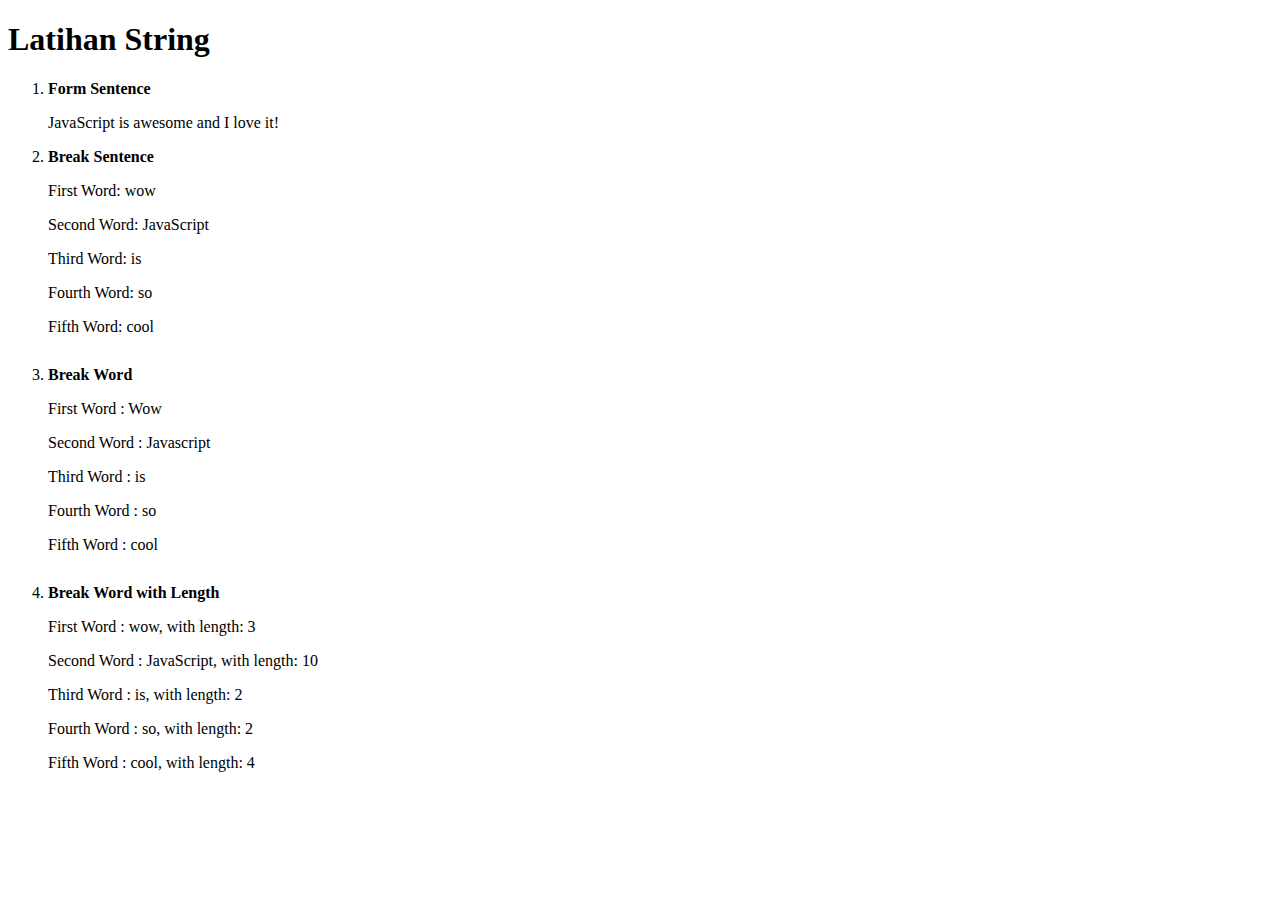
<file: sanbercode4 js/string.html>
<!DOCTYPE html>

<html lang="en">
    <head>
        <meta charset="UTF-8">
        <meta name="viewport" content="width=device-width, initial-scale=1.0">
        <meta http-equiv="X-UA-Compatible" content="ie=edge">
        <title>String Exercises</title>
        <style>
            li {
                margin-bottom: 30px;
            }

            label {
                font-weight: bold;
            }

        
        </style>
    </head>
    <body>
        <h1>Latihan String</h1>
        <ol>
            
            <li  style="margin-bottom: 10px;">
                <label for="formSentence"> Form Sentence</label>
                <p id="formSentence"></p>
            </li>
            <li>
                <label for="breakSentence" >Break Sentence</label>
                <p id="firstWord"></p> 
                <p id="secondWord"></p> 
                <p id="thirdWord"></p> 
                <p id="fourthWord"></p> 
                <p id="fifthWord"></p> 
            </li>
            <li id="breakWord">
                <label for="breakWord" >Break Word</label>
                <p id="firstWord3"></p> 
                <p id="secondWord3"></p> 
                <p id="thirdWord3"></p> 
                <p id="fourthWord3"></p> 
                <p id="fifthWord3"></p> 
            </li>
            <li id="breakWordWithLength">
                <label for="breakWordWithLength">Break Word with Length</label>
                <p id="firstWord4"></p> 
                <p id="secondWord4"></p> 
                <p id="thirdWord4"></p> 
                <p id="fourthWord4"></p> 
                <p id="fifthWord4"></p>  
            </li>
        </ol>

        <script>
            // Soal No. 1 Menggabungkan string
            var word = 'JavaScript';
            var second = 'is';
            var third = 'awesome';
            var fourth = 'and';
            var fifth = 'I';
            var sixth = 'love';
            var seventh = 'it!';

            // Buatlah agar kata-kata di atas menjadi kalimat dalam variabel string dengan nama sentence
            var sentence = word + " " + second + " " + third + " " + fourth + " " + fifth + " " + sixth + " " + seventh //Edit variabel ini sehingga outputnya "Javascript is awesome and I love it!"

            // dari sini code jangan diganggu
            document.getElementById("formSentence").innerHTML = sentence
            // sampai sini code jangan diganggu

            // Soal No. 2 Memecah string dengan mengakses karakter berdasarkan indexnya
            var kalimat = 'wow JavaScript is so cool';
            var contohKataPertama = kalimat[0] + kalimat[1] + kalimat[2] // ini contohnya
            var kataKedua =  kalimat[4] + kalimat[5] + kalimat[6] + kalimat[7] + kalimat[8] + kalimat[9] +  kalimat[10] + kalimat[11] + kalimat[12] + kalimat[13]
            var kataKetiga = kalimat[15] + kalimat[16]
            var kataKeempat = kalimat[18] + kalimat[19]
            var kataKelima = kalimat[21] + kalimat[22] + kalimat[23] + kalimat[24]

            // -- Dari sini code jangan diganggu!
            document.getElementById("firstWord").innerHTML = "First Word: " + contohKataPertama 
            document.getElementById("secondWord").innerHTML = "Second Word: " + kataKedua
            document.getElementById("thirdWord").innerHTML = "Third Word: " + kataKetiga
            document.getElementById("fourthWord").innerHTML = "Fourth Word: " + kataKeempat
            document.getElementById("fifthWord").innerHTML = "Fifth Word: " + kataKelima
            // -- sampai sini code jangan diganggu

            // Soal No. 3  Mengambil sebagian dari string dengan metode substring
            var kalimat3 = 'Wow Javascript is so cool';
            var contohKataPertama3 = kalimat3.substring(0,3);
            var kataKedua3 = kalimat3.substring(4,14);
            var kataKetiga3 = kalimat3.substring(15,17);
            var kataKeempat3 = kalimat3.substring(18,20);
            var kataKelima3 = kalimat3.substring(21,25);

            // -- Dari sini jangan diganggu!
            document.getElementById("firstWord3").innerHTML = "First Word : " + contohKataPertama3 
            document.getElementById("secondWord3").innerHTML = "Second Word : " + kataKedua3
            document.getElementById("thirdWord3").innerHTML = "Third Word : " + kataKetiga3
            document.getElementById("fourthWord3").innerHTML = "Fourth Word : " + kataKeempat3
            document.getElementById("fifthWord3").innerHTML = "Fifth Word : " + kataKelima3
            // -- sampai sini jangan diganggu

            // Soal No. 4
            var kalimat4 = 'wow JavaScript is so cool';
            var contohKataPertama4 = kalimat4.substring(0, 3);
            var kataKedua4 =  kalimat4.substring(4,14);
            var kataKetiga4 = kalimat4.substring(15,17);
            var kataKeempat4 = kalimat4.substring(18,20);
            var kataKelima4 = kalimat4.substring(21,25);

            var panjangKataPertama4 = contohKataPertama4.length;
            var jumlahkataKedua4 =  kataKedua4.length;
            var jumlahkataKetiga4 = kataKetiga4.length;
            var jumlahkataKeempat4 = kataKeempat4.length;
            var jumlahkataKelima4 = kataKelima4.length;
             // output nya panjang string "wow" adalah 3
            // Buat variabel baru di sini untuk mendapatkan panjang dari kata selanjutnya : panjangKataKedua4, panjangKataKetiga4, 
            // panjangKataKeempat4, panjangKataKelima4

            document.getElementById("firstWord4").innerHTML = "First Word : " + contohKataPertama4 + ', with length: ' + panjangKataPertama4;
            document.getElementById("secondWord4").innerHTML = "Second Word : " + kataKedua4 + ', with length: ' + jumlahkataKedua4;
            document.getElementById("thirdWord4").innerHTML = "Third Word : " + kataKetiga4 + ', with length: ' + jumlahkataKetiga4;
            document.getElementById("fourthWord4").innerHTML = "Fourth Word : " + kataKeempat4 + ', with length: ' + jumlahkataKeempat4;
            document.getElementById("fifthWord4").innerHTML = "Fifth Word : " + kataKelima4 + ', with length: ' + jumlahkataKelima4;
            
        </script>
        <script src="https://code.jquery.com/jquery-3.2.1.slim.min.js" integrity="sha384-KJ3o2DKtIkvYIK3UENzmM7KCkRr/rE9/Qpg6aAZGJwFDMVNA/GpGFF93hXpG5KkN" crossorigin="anonymous"></script>
        <script src="https://cdnjs.cloudflare.com/ajax/libs/popper.js/1.12.9/umd/popper.min.js" integrity="sha384-ApNbgh9B+Y1QKtv3Rn7W3mgPxhU9K/ScQsAP7hUibX39j7fakFPskvXusvfa0b4Q" crossorigin="anonymous"></script>
        <script src="https://maxcdn.bootstrapcdn.com/bootstrap/4.0.0/js/bootstrap.min.js" integrity="sha384-JZR6Spejh4U02d8jOt6vLEHfe/JQGiRRSQQxSfFWpi1MquVdAyjUar5+76PVCmYl" crossorigin="anonymous"></script>
    </body>
</html
</file>
<file: sanbercode2/public/css/style.css>
body {
    background-image: url(../img/pattern.jpg);
}

.header {
    background-color: white;
    display: flex;
    justify-content: space-between;
    position: fixed;
    top:0px;
    left:0px;
    right:0px;
    width:100%;
}

section {
    margin-top: 75px;
}

ul {
    list-style: none;
}

ul li {
    display: inline-block;
    font-weight: bold;
    padding-right: 10px;
}

ul a {
    font-size: 20px;
}

#article-list {
    margin :5px;
    padding:0px 10px 5px 10px;
}

p {
    border-bottom: groove;
    padding: 5px 5px 10px 0px
}
section {
    background-color: white;
    border: white;
    margin-left: 15%;
    margin-right: 15%;
}
h1 {
    text-align: center;
    padding-top:40px ;
}

a h3 {
    text-decoration: none;
    padding-top: 30px;
}

footer {
    background-color: black;
    position: static;
    margin-top: 20px;
    margin-bottom: 20px;
    padding: 2px;
}

h5 {
    text-align: center;
    color: white;
}
</file>
